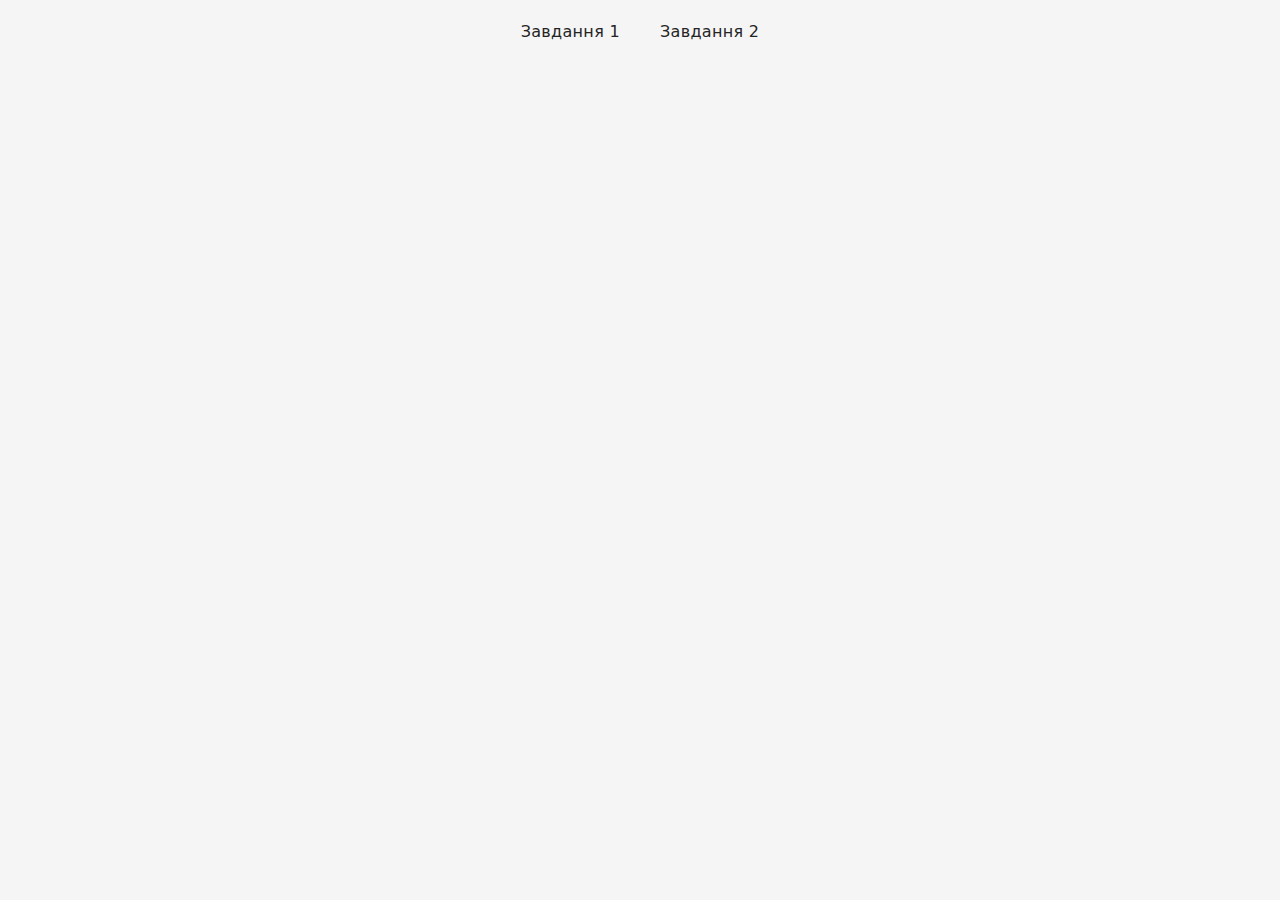
<file: src/index.html>
<!DOCTYPE html>
<html lang="en">
  <head>
    <meta charset="UTF-8" />
    <link rel="icon" type="image/svg+xml" href="/favicon.svg" />
    <meta name="viewport" content="width=device-width, initial-scale=1.0" />
    <title>Тема 2. Модульність коду. Домашня робота</title>
    <link rel="stylesheet" href="./css/styles.css" />
  </head>
  <body>
    <header class="header">
      <nav class="nav">
        <ul class="nav-list">
          <li class="nav-item">
            <a class="nav-link" href="./1-gallery.html">Завдання 1</a>
          </li>
          <li class="nav-item">
            <a class="nav-link" href="./2-form.html">Завдання 2</a>
          </li>
        </ul>
      </nav>
    </header>
  </body>
</html>
</file>
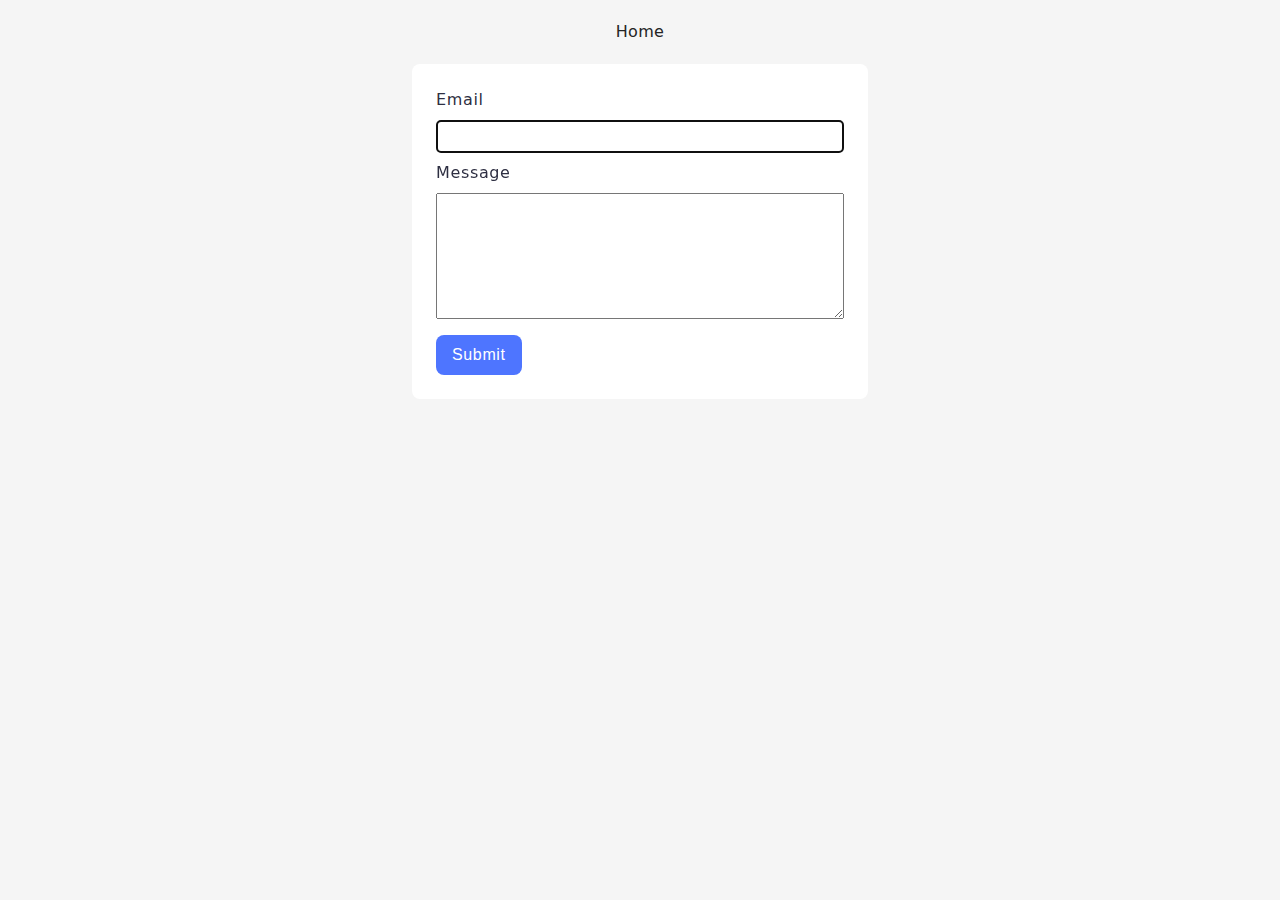
<file: src/2-form.html>
<!DOCTYPE html>
<html lang="en">
  <head>
    <meta charset="UTF-8" />
    <meta name="viewport" content="width=device-width, initial-scale=1.0" />
    <title>Завдання 2</title>
    <link rel="stylesheet" href="./css/styles.css" />
    <script type="module" src="./js/2-form.js"></script>
  </head>
  <body>
    <header class="header">
      <nav class="nav">
        <ul class="nav-list">
          <li class="nav-item">
            <a class="nav-link" href="/">Home</a>
          </li>
        </ul>
      </nav>
    </header>
    <main>
      <form class="feedback-form" autocomplete="off">
        <label>
          Email
          <input type="email" name="email" autofocus />
        </label>
        <label>
          Message
          <textarea name="message" rows="8"></textarea>
        </label>
        <button type="submit">Submit</button>
      </form>
    </main>
  </body>
</html>
</file>
<file: src/css/styles.css>
/**
  |============================
  | include css partials with
  | default @import url()
  |============================
*/
/* Common styles */
@import url('./reset.css');
@import url('./base.css');
@import url('./container.css');
@import url('./animations.css');

/* Sections style */
@import url('./header.css');
@import url('./vite-promo.css');
@import url('./badges.css');
@import url('./back-link.css');
@import url('./footer.css');

@import url('./gallery.css');
@import url('./form.css');
</file>
